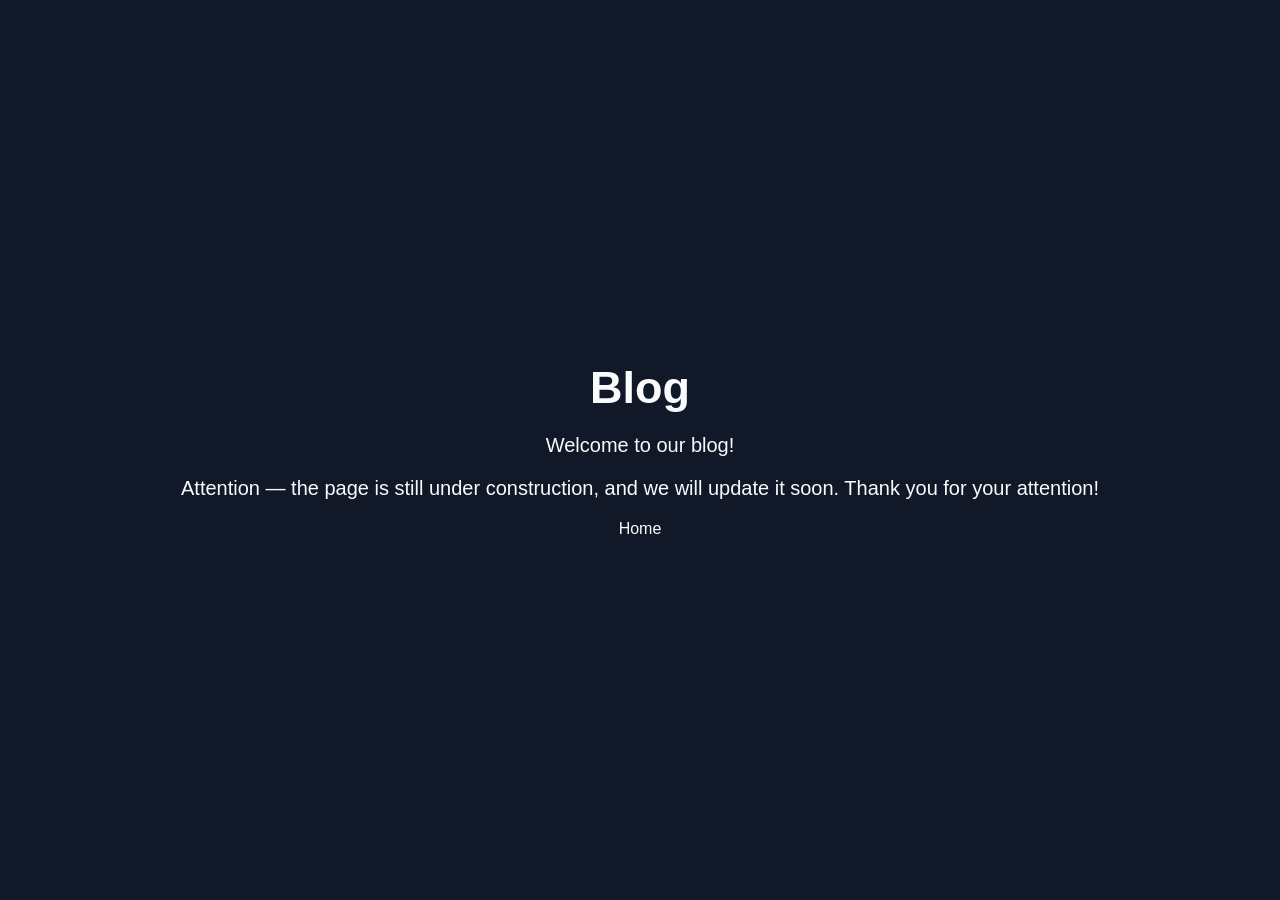
<file: pages/blog/blog.html>
<!doctype html>
<html lang="en">
  <head>
    <meta charset="UTF-8" />
    <meta name="viewport" content="width=device-width, initial-scale=1.0" />
    <link
      rel="shortcut icon"
      href="../../images/Zone.png"
      type="image/x-icon" />
    <title>My Portfolio: Zone — Blog</title>
    <link rel="stylesheet" href="./blog.css" />
  </head>
  <body>
    <main class="sorry">
      <h1>Blog</h1>
      <p>Welcome to our blog!</p>
      <p>
        Attention — the page is still under construction, and we will update it
        soon. Thank you for your attention!
      </p>
      <a href="../../index.html">Home</a>
    </main>
  </body>
</html>
</file>
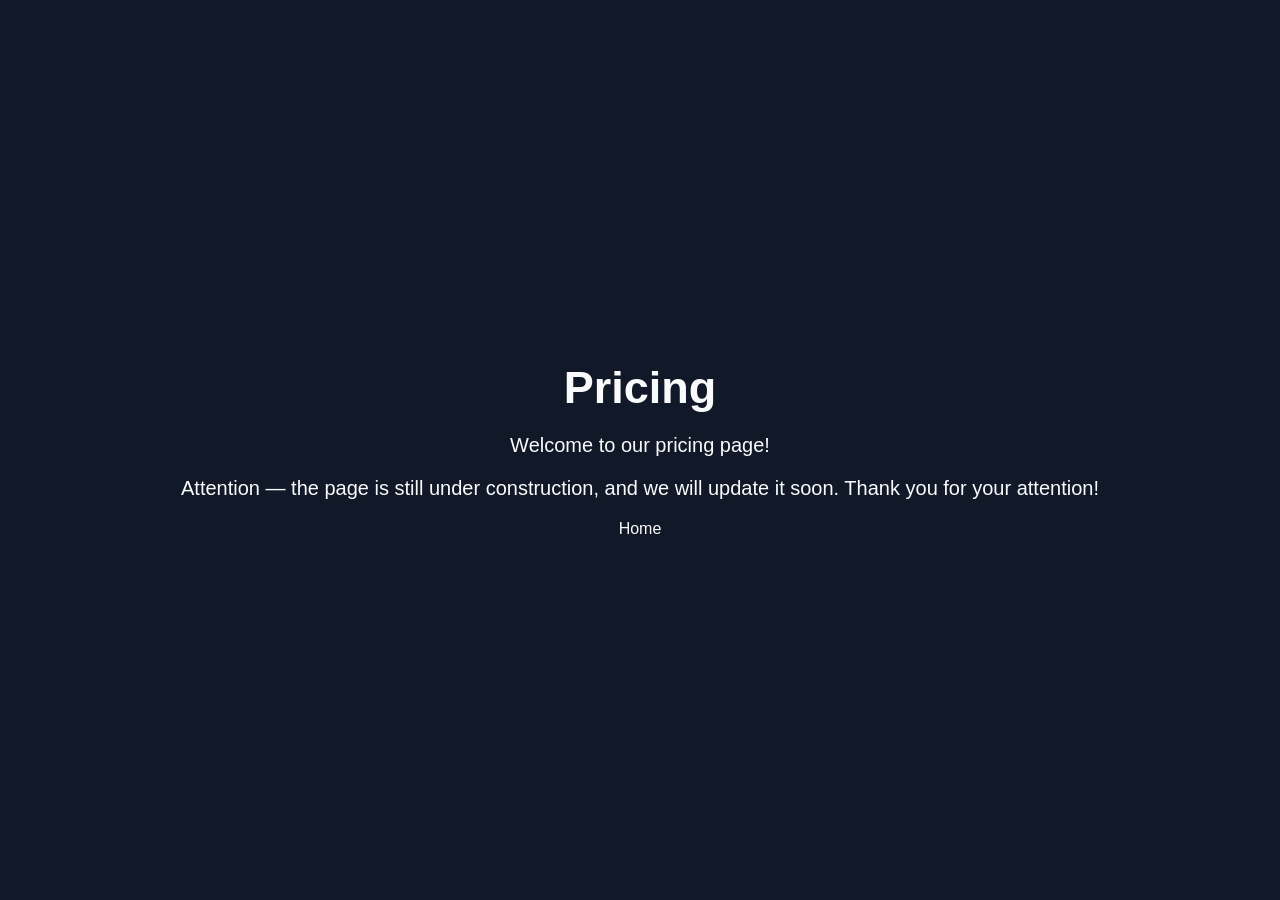
<file: pages/pricing/pricing.html>
<!doctype html>
<html lang="en">
  <head>
    <meta charset="UTF-8" />
    <meta name="viewport" content="width=device-width, initial-scale=1.0" />
    <link
      rel="shortcut icon"
      href="../../images/Zone.png"
      type="image/x-icon" />
    <title>My Portfolio: Zone — Pricing</title>
    <link rel="stylesheet" href="./pricing.css" />
  </head>
  <body>
    <main class="sorry">
      <h1>Pricing</h1>
      <p>Welcome to our pricing page!</p>
      <p>
        Attention — the page is still under construction, and we will update it
        soon. Thank you for your attention!
      </p>
      <a href="../../index.html">Home</a>
    </main>
  </body>
</html>
</file>
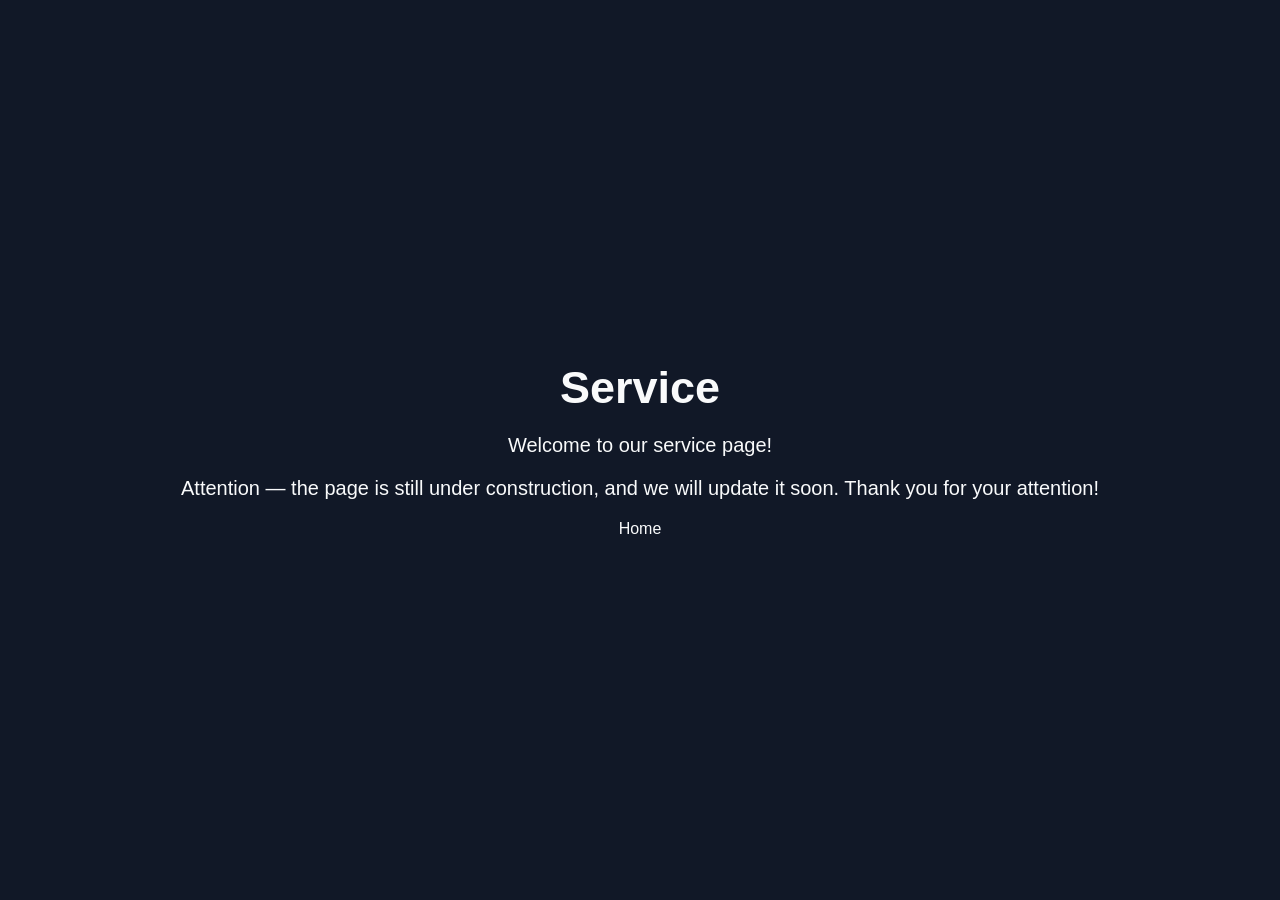
<file: pages/service/service.html>
<!doctype html>
<html lang="en">
  <head>
    <meta charset="UTF-8" />
    <meta name="viewport" content="width=device-width, initial-scale=1.0" />
    <link
      rel="shortcut icon"
      href="../../images/Zone.png"
      type="image/x-icon" />
    <title>My Portfolio: Zone — Service</title>
    <link rel="stylesheet" href="./service.css" />
  </head>
  <body>
    <main class="sorry">
      <h1>Service</h1>
      <p>Welcome to our service page!</p>
      <p>
        Attention — the page is still under construction, and we will update it
        soon. Thank you for your attention!
      </p>
      <a href="../../index.html">Home</a>
    </main>
  </body>
</html>
</file>
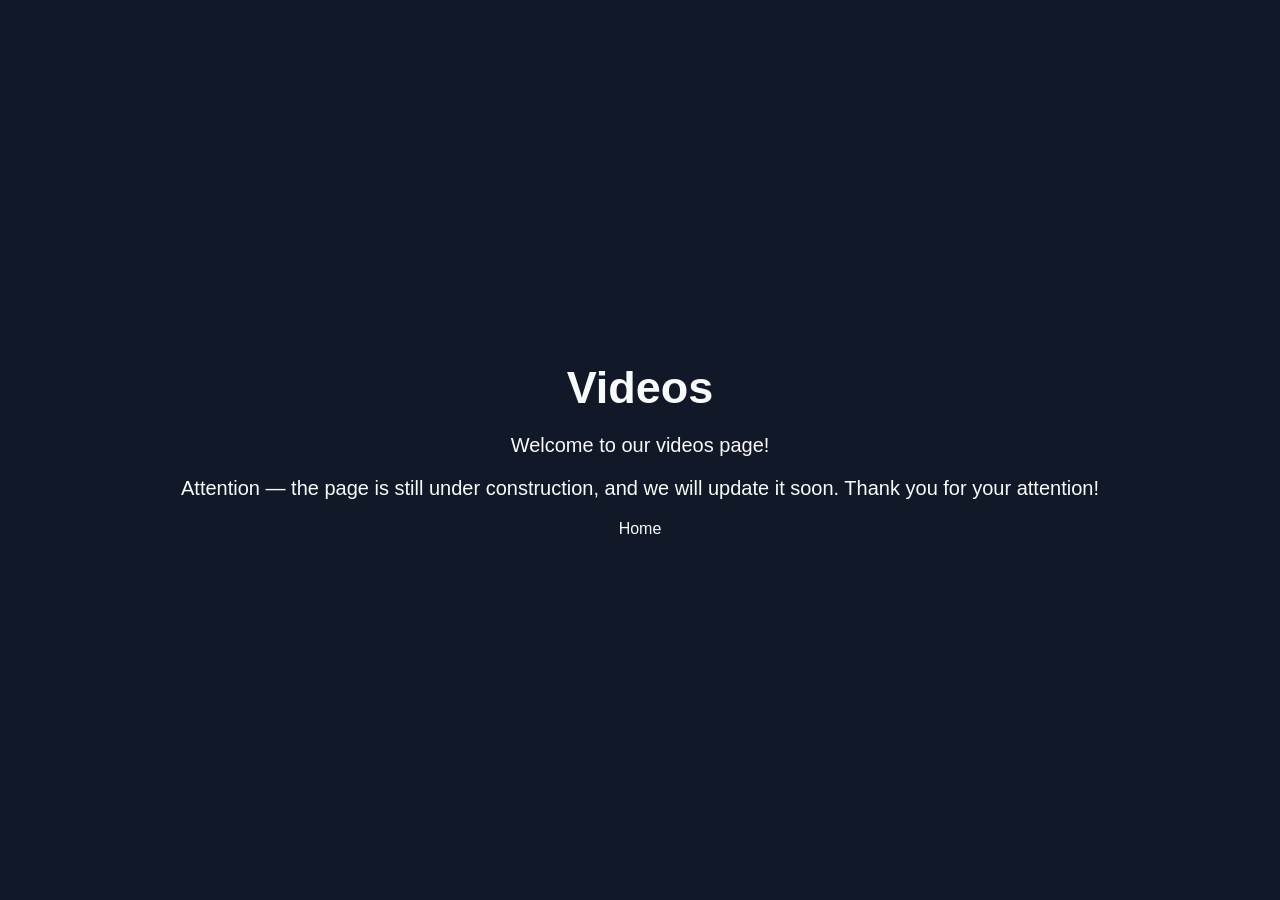
<file: pages/videos/videos.html>
<!doctype html>
<html lang="en">
  <head>
    <meta charset="UTF-8" />
    <meta name="viewport" content="width=device-width, initial-scale=1.0" />
    <link
      rel="shortcut icon"
      href="../../images/Zone.png"
      type="image/x-icon" />
    <title>My Portfolio: Zone — Videos</title>
    <link rel="stylesheet" href="./videos.css" />
  </head>
  <body>
    <main class="sorry">
      <h1>Videos</h1>
      <p>Welcome to our videos page!</p>
      <p>
        Attention — the page is still under construction, and we will update it
        soon. Thank you for your attention!
      </p>
      <a href="../../index.html">Home</a>
    </main>
  </body>
</html>
</file>
<file: pages/blog/blog.css>
* {
  margin: 0;
  padding: 0;
  box-sizing: border-box;
}

body {
  background-color: #111827;
  animation: animationBody 1s ease-in-out;
}

a {
  text-decoration: none;
  color: inherit;
}

.sorry {
  display: flex;
  flex-direction: column;
  justify-content: center;
  align-items: center;
  gap: 20px;
  height: 100vh;
  font-family: "DM Sans", sans-serif;
}

.sorry h1 {
  color: #f9fafb;
  font-size: 45px;
  font-weight: 700;
}

.sorry p {
  color: #f9fafb;
  font-size: 20px;
  font-weight: 500;
}

.sorry a {
  display: flex;
  align-items: center;
  gap: 10px;
  color: #f9fafb;
  font-family: "DM Sans", sans-serif;
  font-weight: 500;

  &:hover {
    color: #2563eb;
    transform: scale(1.1);
    text-decoration: underline;
    text-underline-offset: 3px;
    text-decoration-thickness: 2px;
    transition: all 0.3s ease-in-out;
  }
}
</file>
<file: pages/pricing/pricing.css>
* {
  margin: 0;
  padding: 0;
  box-sizing: border-box;
}

body {
  background-color: #111827;
  animation: animationBody 1s ease-in-out;
}

a {
  text-decoration: none;
  color: inherit;
}

.sorry {
  display: flex;
  flex-direction: column;
  justify-content: center;
  align-items: center;
  gap: 20px;
  height: 100vh;
  font-family: "DM Sans", sans-serif;
}

.sorry h1 {
  color: #f9fafb;
  font-size: 45px;
  font-weight: 700;
}

.sorry p {
  color: #f9fafb;
  font-size: 20px;
  font-weight: 500;
}

.sorry a {
  display: flex;
  align-items: center;
  gap: 10px;
  color: #f9fafb;
  font-family: "DM Sans", sans-serif;
  font-weight: 500;

  &:hover {
    color: #2563eb;
    transform: scale(1.1);
    text-decoration: underline;
    text-underline-offset: 3px;
    text-decoration-thickness: 2px;
    transition: all 0.3s ease-in-out;
  }
}
</file>
<file: pages/service/service.css>
* {
  margin: 0;
  padding: 0;
  box-sizing: border-box;
}

body {
  background-color: #111827;
  animation: animationBody 1s ease-in-out;
}

a {
  text-decoration: none;
  color: inherit;
}

.sorry {
  display: flex;
  flex-direction: column;
  justify-content: center;
  align-items: center;
  gap: 20px;
  height: 100vh;
  font-family: "DM Sans", sans-serif;
}

.sorry h1 {
  color: #f9fafb;
  font-size: 45px;
  font-weight: 700;
}

.sorry p {
  color: #f9fafb;
  font-size: 20px;
  font-weight: 500;
}

.sorry a {
  display: flex;
  align-items: center;
  gap: 10px;
  color: #f9fafb;
  font-family: "DM Sans", sans-serif;
  font-weight: 500;

  &:hover {
    color: #2563eb;
    transform: scale(1.1);
    text-decoration: underline;
    text-underline-offset: 3px;
    text-decoration-thickness: 2px;
    transition: all 0.3s ease-in-out;
  }
}
</file>
<file: pages/videos/videos.css>
* {
  margin: 0;
  padding: 0;
  box-sizing: border-box;
}

body {
  background-color: #111827;
  animation: animationBody 1s ease-in-out;
}

a {
  text-decoration: none;
  color: inherit;
}

.sorry {
  display: flex;
  flex-direction: column;
  justify-content: center;
  align-items: center;
  gap: 20px;
  height: 100vh;
  font-family: "DM Sans", sans-serif;
}

.sorry h1 {
  color: #f9fafb;
  font-size: 45px;
  font-weight: 700;
}

.sorry p {
  color: #f9fafb;
  font-size: 20px;
  font-weight: 500;
}

.sorry a {
  display: flex;
  align-items: center;
  gap: 10px;
  color: #f9fafb;
  font-family: "DM Sans", sans-serif;
  font-weight: 500;

  &:hover {
    color: #2563eb;
    transform: scale(1.1);
    text-decoration: underline;
    text-underline-offset: 3px;
    text-decoration-thickness: 2px;
    transition: all 0.3s ease-in-out;
  }
}
</file>
